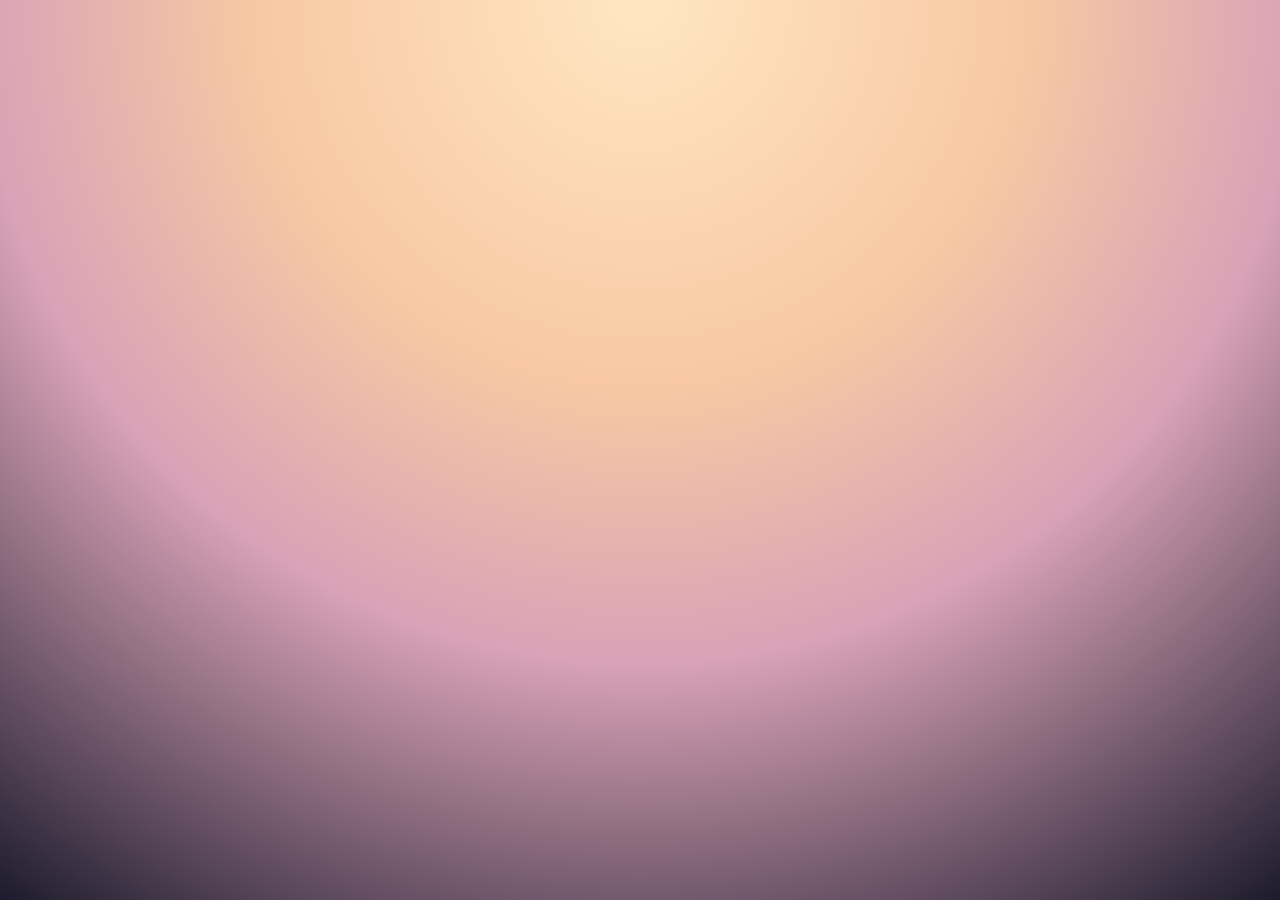
<file: index.html>
<!DOCTYPE html>
<html lang="ru">
<head>
  <meta charset="UTF-8" />
  <meta name="viewport" content="width=device-width, initial-scale=1" />
  <title>Для Альбины</title>
  <link rel="stylesheet" href="src/styles.css" />
</head>
<body>
  <div id="app" class="app"></div>
  <script type="module" src="src/app.js"></script>
</body>
</html>
</file>
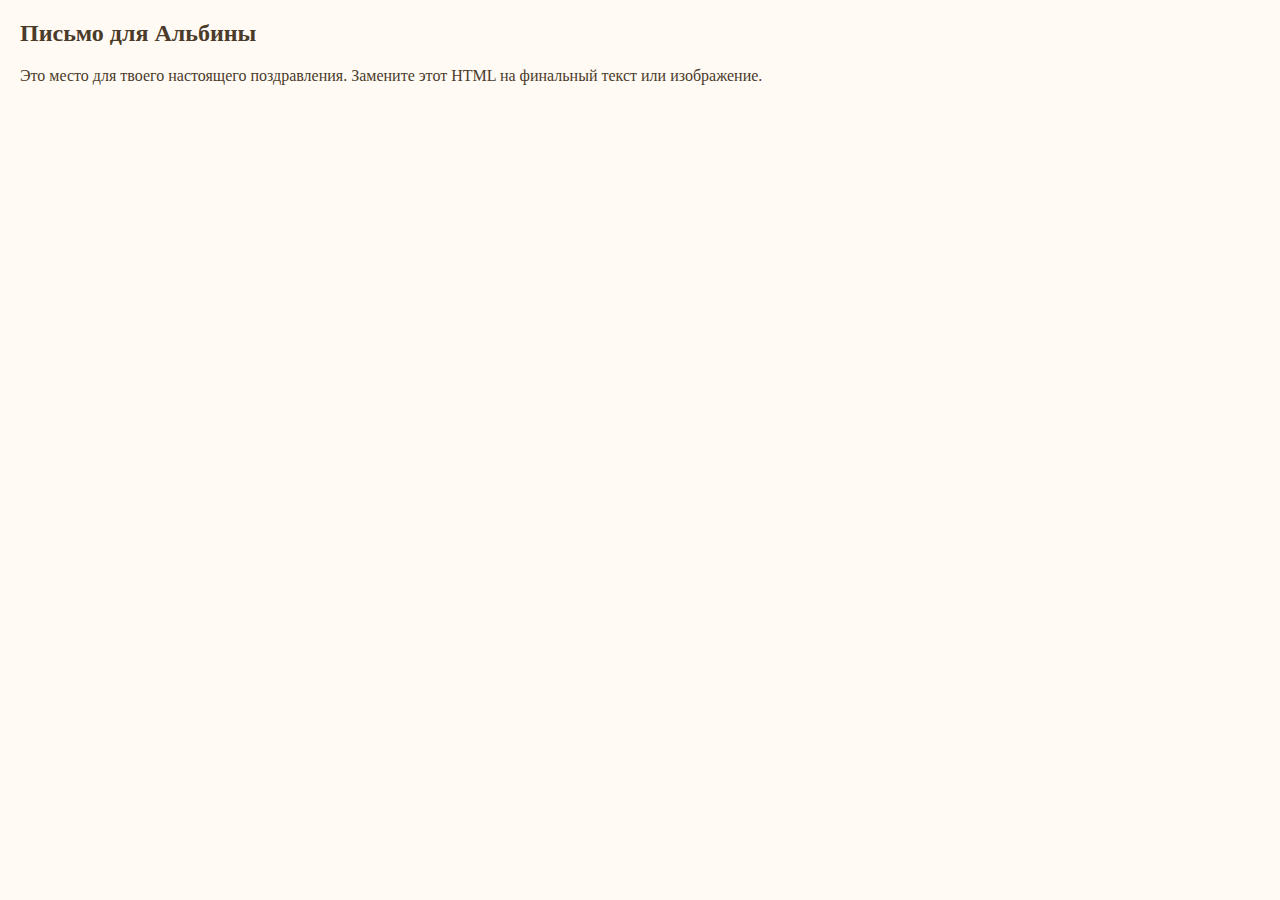
<file: assets/final/letter.html>
<!DOCTYPE html>
<html lang="ru">
<head>
  <meta charset="UTF-8" />
  <meta name="viewport" content="width=device-width, initial-scale=1" />
  <style>
    body {
      margin: 0;
      font-family: "Georgia", serif;
      background: #fffaf3;
      color: #4b3b2a;
      padding: 20px;
    }
    h2 {
      margin-top: 0;
    }
  </style>
</head>
<body>
  <h2>Письмо для Альбины</h2>
  <p>Это место для твоего настоящего поздравления. Замените этот HTML на финальный текст или изображение.</p>
</body>
</html>
</file>
<file: src/styles.css>
:root {
  --bg-dark: #1c1b2d;
  --bg-light: #f9f4ee;
  --accent: #ffb84c;
  --accent-strong: #ff6b6b;
  --accent-soft: #ffe8c7;
  --text-main: #1c1b2d;
  --text-on-dark: #f7f2ec;
  --card: #ffffff;
  --shadow: 0 20px 60px rgba(27, 24, 42, 0.18);
  --radius: 24px;
}

* {
  box-sizing: border-box;
}

body {
  margin: 0;
  min-height: 100vh;
  font-family: "Trebuchet MS", "Verdana", sans-serif;
  background: radial-gradient(circle at top, #ffe7c2 0%, #f7c8a3 35%, #d9a2b7 60%, #1c1b2d 100%);
  color: var(--text-main);
  position: relative;
}

body.has-balloons {
  overflow: hidden;
  overscroll-behavior: none;
}

.app {
  max-width: 1100px;
  margin: 0 auto;
  padding: 24px 20px 64px;
}

h1, h2, h3 {
  font-family: "Georgia", "Times New Roman", serif;
  margin: 0 0 12px;
}

p {
  margin: 0 0 12px;
  line-height: 1.5;
}

.screen {
  display: flex;
  flex-direction: column;
  gap: 14px;
}

.screen--center {
  min-height: 80vh;
  align-items: center;
  justify-content: center;
  position: relative;
  overflow: visible;
}

.start-card {
  background: rgba(255, 255, 255, 0.62);
  backdrop-filter: none;
  -webkit-backdrop-filter: none;
  border: 1px solid rgba(255, 255, 255, 0.55);
  box-shadow: 0 18px 50px rgba(0, 0, 0, 0.12), 0 2px 10px rgba(0, 0, 0, 0.06);
  padding: 30px 28px 24px;
  border-radius: 18px;
  width: min(560px, calc(100vw - 40px));
  display: flex;
  flex-direction: column;
  gap: 12px;
  animation: popIn 520ms cubic-bezier(0.2, 0.9, 0.2, 1) both;
  position: relative;
  z-index: 2;
}

.start-title {
  font-size: 34px;
  margin: 0 0 10px;
  animation: fadeUp 520ms ease both;
  animation-delay: 80ms;
}

.start-subtitle {
  font-size: 16px;
  line-height: 1.5;
  margin: 0 0 18px;
  opacity: 0.9;
  animation: fadeUp 520ms ease both;
  animation-delay: 140ms;
}

.start-actions {
  display: flex;
  gap: 12px;
  align-items: stretch;
  margin-top: 8px;
  animation: fadeUp 520ms ease both;
  animation-delay: 200ms;
}

.start-status {
  font-size: 14px;
  margin-top: 14px;
  opacity: 0.75;
  animation: fadeUp 520ms ease both;
  animation-delay: 260ms;
}

.screen-header {
  display: flex;
  align-items: center;
  justify-content: space-between;
  gap: 16px;
  color: var(--text-on-dark);
}

.screen-header h1 {
  color: var(--text-on-dark);
}

.card {
  background: linear-gradient(160deg, #fffaf4 0%, #ffffff 55%, #fff6ee 100%);
  padding: 22px 28px 34px;
  border-radius: var(--radius);
  box-shadow: 0 18px 48px rgba(255, 178, 140, 0.22), 0 8px 20px rgba(28, 27, 45, 0.1);
  display: flex;
  flex-direction: column;
  gap: 16px;
  line-height: 1.6;
}

.btn {
  border: none;
  background: var(--accent-strong);
  color: #ffffff;
  padding: 0 16px;
  height: 46px;
  border-radius: 14px;
  font-size: 16px;
  font-weight: 600;
  border: 1px solid transparent;
  cursor: pointer;
  display: inline-flex;
  align-items: center;
  justify-content: center;
  gap: 8px;
  transition: transform 0.2s ease, box-shadow 0.2s ease, filter 0.2s ease, background 0.2s ease;
  box-shadow: 0 6px 14px rgba(255, 107, 107, 0.18);
}

.btn:active {
  transform: translateY(1px);
  filter: brightness(0.98);
}

.btn:hover {
  transform: translateY(-1px);
  filter: brightness(1.01);
  box-shadow: 0 8px 16px rgba(255, 107, 107, 0.2);
}

.btn:disabled,
.btn[disabled] {
  opacity: 0.6;
  cursor: not-allowed;
  box-shadow: none;
  transform: none;
  filter: none;
}

.btn-outline {
  background: rgba(255, 255, 255, 0.8);
  color: var(--text-main);
  border: 1px solid rgba(28, 27, 45, 0.25);
  box-shadow: none;
}

.btn-primary {
  flex: 1;
  background: linear-gradient(135deg, #ff5a7a, #ff7aa2);
  color: #fff;
  box-shadow: 0 6px 14px rgba(255, 90, 122, 0.22);
  transition: transform 160ms ease, box-shadow 160ms ease, filter 160ms ease;
}

.btn-ghost {
  background: rgba(255, 255, 255, 0.55);
  border: 1px solid rgba(0, 0, 0, 0.08);
  color: rgba(0, 0, 0, 0.72);
  box-shadow: none;
  transition: transform 160ms ease, background 160ms ease;
}

.cta-group {
  display: flex;
  flex-wrap: wrap;
  gap: 12px 16px;
  align-items: center;
  justify-content: flex-start;
  padding-top: 4px;
}

.cta-group .btn {
  flex: 1 1 220px;
  min-width: 180px;
}

.cta-group .btn-wide {
  flex: 1 1 100%;
  min-width: 220px;
}

.debug-menu {
  position: fixed;
  top: 16px;
  right: 16px;
  z-index: 100;
  display: flex;
  flex-direction: column;
  align-items: flex-end;
  gap: 8px;
  backdrop-filter: blur(8px);
  -webkit-backdrop-filter: blur(8px);
}

.debug-toggle {
  height: 34px;
  padding: 0 12px;
  font-size: 12px;
}

.debug-panel {
  display: none;
  width: min(240px, calc(100vw - 24px));
  gap: 8px;
  flex-direction: column;
}

.debug-panel.is-open {
  display: flex;
}

.debug-nav {
  display: grid;
  grid-template-columns: 34px 1fr 34px;
  gap: 8px;
  align-items: center;
}

.debug-arrow {
  height: 34px;
  padding: 0;
  font-size: 16px;
}

.debug-step-label {
  height: 34px;
  border-radius: 10px;
  border: 1px solid rgba(0, 0, 0, 0.08);
  background: rgba(255, 255, 255, 0.66);
  display: flex;
  align-items: center;
  justify-content: center;
  font-size: 12px;
  font-weight: 600;
}

.debug-panel-btn {
  height: 34px;
  font-size: 12px;
  justify-content: flex-start;
  padding: 0 12px;
}

@media (hover: hover) and (pointer: fine) {
  .start-card .btn-primary:hover {
    transform: translateY(-1px);
  }
  .start-card .btn-ghost:hover {
    transform: translateY(0);
  }
}

.btn-primary.pulse {
  animation: softPulse 2.4s ease-in-out infinite;
}

.btn-primary.pulse:hover,
.btn-primary.pulse:active,
.btn-primary.pulse:focus {
  animation: none;
}

.screen-header .btn-outline {
  background: transparent;
  color: var(--text-on-dark);
  border-color: rgba(255, 255, 255, 0.7);
}

.card .btn-outline {
  background: rgba(28, 27, 45, 0.06);
  color: var(--text-main);
  border-color: rgba(28, 27, 45, 0.25);
}

.progress {
  background: rgba(255, 255, 255, 0.9);
  border-radius: 999px;
  padding: 8px 12px;
  display: flex;
  align-items: center;
  gap: 12px;
  box-shadow: var(--shadow);
}

.progress-label {
  font-weight: 600;
}

.progress-bar {
  position: relative;
  flex: 1;
  height: 10px;
  background: #eee;
  border-radius: 999px;
  overflow: hidden;
}

.progress-bar span {
  position: absolute;
  inset: 0;
  width: 0;
  background: linear-gradient(90deg, #ff6b6b, #ffb84c);
  border-radius: 999px;
}

.collection {
  display: grid;
  grid-template-columns: repeat(8, minmax(32px, 1fr));
  gap: 8px;
}

.collection-cell {
  background: rgba(255, 255, 255, 0.5);
  border-radius: 12px;
  padding: 10px;
  display: flex;
  align-items: center;
  justify-content: center;
  font-weight: 600;
  color: #7f7a6b;
  border: 1px dashed rgba(127, 122, 107, 0.4);
}

.collection-cell.unlocked {
  background: var(--accent-soft);
  color: var(--text-main);
  border: 1px solid rgba(255, 107, 107, 0.5);
  box-shadow: 0 0 0 2px rgba(255, 107, 107, 0.15);
}

.game-placeholder {
  margin-top: 20px;
}

.reward {
  display: flex;
  flex-direction: column;
  gap: 16px;
  align-items: center;
  margin-top: 16px;
}

.reward img {
  width: min(260px, 80vw);
  border-radius: 18px;
  box-shadow: var(--shadow);
  background: #fff;
}

.reward .img-placeholder {
  width: min(260px, 80vw);
  height: 180px;
  border-radius: 18px;
  box-shadow: var(--shadow);
}

.img-placeholder {
  background: repeating-linear-gradient(45deg, #f8dcc8, #f8dcc8 12px, #f2c0a7 12px, #f2c0a7 24px);
  display: flex;
  align-items: center;
  justify-content: center;
  border-radius: 12px;
  font-size: 12px;
  color: #6f4a3a;
  text-align: center;
  padding: 8px;
}

.reward-actions {
  justify-content: center;
}

.puzzle {
  position: relative;
  background: rgba(255, 255, 255, 0.9);
  padding: 24px;
  border-radius: var(--radius);
  box-shadow: var(--shadow);
  display: flex;
  flex-direction: column;
  gap: 20px;
}

.puzzle-header h2 {
  margin-bottom: 6px;
}

.board {
  display: grid;
  grid-template-columns: repeat(4, minmax(90px, 1fr));
  gap: 12px;
  background: #fff7ef;
  padding: 16px;
  border-radius: 20px;
  border: 2px dashed rgba(255, 184, 76, 0.4);
}

.slot {
  min-height: 90px;
  border: 2px dashed rgba(127, 122, 107, 0.4);
  border-radius: 16px;
  display: flex;
  align-items: center;
  justify-content: center;
  font-weight: 700;
  color: rgba(127, 122, 107, 0.7);
  background: #fff;
  transition: transform 0.2s ease;
}

.slot img {
  width: 100%;
  height: 100%;
  object-fit: cover;
  border-radius: 12px;
}

.tray {
  display: flex;
  flex-direction: column;
  gap: 12px;
}

.tray-row {
  display: flex;
  gap: 12px;
  overflow-x: auto;
  padding-bottom: 6px;
}

.tray-row::-webkit-scrollbar {
  height: 6px;
}

.tray-row::-webkit-scrollbar-thumb {
  background: rgba(255, 107, 107, 0.5);
  border-radius: 999px;
}

.piece {
  min-width: 110px;
  background: #fff;
  border-radius: 16px;
  padding: 8px;
  display: flex;
  flex-direction: column;
  align-items: center;
  gap: 6px;
  border: 2px solid transparent;
  transition: transform 0.2s ease, border-color 0.2s ease;
}

.piece img {
  width: 90px;
  height: 90px;
  object-fit: cover;
  border-radius: 12px;
}

.piece--selected {
  border-color: var(--accent-strong);
  transform: translateY(-2px) scale(1.02);
}

.tray-empty {
  padding: 16px;
  background: rgba(255, 255, 255, 0.7);
  border-radius: 16px;
}

.puzzle-actions {
  display: flex;
  gap: 12px;
  flex-wrap: wrap;
}

.after {
  padding: 18px;
  background: #fff7ef;
  border-radius: 18px;
  display: flex;
  flex-direction: column;
  gap: 12px;
  align-items: flex-start;
}

.after-head {
  display: flex;
  align-items: baseline;
  gap: 12px;
}

.after-ratio {
  font-weight: 700;
  color: var(--accent-strong);
}

.final-letter iframe {
  width: 100%;
  min-height: 220px;
  border: none;
  border-radius: 12px;
  background: #fff;
}

.final-letter img,
.final-letter .img-placeholder {
  width: 100%;
  max-height: 320px;
  min-height: 160px;
  object-fit: cover;
  border-radius: 12px;
  background: #fff;
}

.final-placeholder {
  margin-top: 12px;
  padding: 12px;
  border-radius: 12px;
  background: rgba(255, 184, 76, 0.2);
  font-size: 14px;
}

.toast {
  position: absolute;
  right: 20px;
  bottom: 20px;
  background: rgba(28, 27, 45, 0.9);
  color: #fff;
  padding: 10px 16px;
  border-radius: 999px;
  opacity: 0;
  transform: translateY(10px);
  transition: opacity 0.2s ease, transform 0.2s ease;
}

.toast--visible {
  opacity: 1;
  transform: translateY(0);
}

.puzzle--solved .confetti {
  position: absolute;
  inset: 0;
  pointer-events: none;
  background-image: radial-gradient(circle, rgba(255, 107, 107, 0.6) 0 6px, transparent 7px),
    radial-gradient(circle, rgba(255, 184, 76, 0.6) 0 6px, transparent 7px),
    radial-gradient(circle, rgba(255, 255, 255, 0.7) 0 6px, transparent 7px);
  background-size: 60px 60px;
  animation: confetti 1.4s ease-out;
}

@keyframes confetti {
  from {
    opacity: 0;
    transform: scale(0.98);
  }
  to {
    opacity: 1;
    transform: scale(1);
  }
}

@media (max-width: 860px) {
  .app {
    padding: 18px 14px 44px;
  }

  .card {
    padding: 16px 14px 20px;
    border-radius: 18px;
  }

  .screen-header {
    flex-direction: column;
    align-items: flex-start;
  }

  .screen-header h1 {
    font-size: 36px;
    line-height: 1.06;
  }

  .collection {
    grid-template-columns: repeat(4, minmax(36px, 1fr));
  }

  .board {
    grid-template-columns: repeat(2, minmax(120px, 1fr));
  }
}

@media (max-width: 520px) {
  .app {
    padding: 16px 10px 36px;
  }

  .screen-header h1 {
    font-size: 30px;
    line-height: 1.05;
  }

  .btn {
    width: 100%;
  }

  .cta-group {
    flex-direction: column;
    align-items: stretch;
  }

  .cta-group .btn {
    min-width: 0;
  }

  .reward-actions,
  .puzzle-actions {
    width: 100%;
  }

  .board {
    grid-template-columns: repeat(2, minmax(100px, 1fr));
  }

  .slot {
    min-height: 100px;
  }

  .debug-menu {
    top: 8px;
    right: 8px;
  }

  .debug-toggle,
  .debug-panel-btn,
  .debug-arrow,
  .debug-step-label {
    height: 30px;
    font-size: 11px;
  }
}

@media (max-width: 420px) {
  .start-actions {
    flex-direction: column;
  }
}

@keyframes popIn {
  from {
    opacity: 0;
    transform: translateY(10px) scale(0.98);
    filter: blur(2px);
  }
  to {
    opacity: 1;
    transform: translateY(0) scale(1);
    filter: blur(0);
  }
}

@keyframes fadeUp {
  from {
    opacity: 0;
    transform: translateY(6px);
  }
  to {
    opacity: 1;
    transform: translateY(0);
  }
}

@keyframes softPulse {
  0%, 100% {
    transform: translateY(0);
  }
  50% {
    transform: translateY(-1px);
  }
}

.piece .img-placeholder {
  width: 90px;
  height: 90px;
}

.slot .img-placeholder {
  width: 100%;
  height: 100%;
}

.game-block {
  margin-top: 16px;
  display: flex;
  flex-direction: column;
  gap: 12px;
}

.date-inputs {
  display: flex;
  flex-direction: column;
  gap: 12px;
  overflow: hidden;
  max-height: 260px;
  opacity: 1;
  transform: translateY(0);
  transition: max-height 240ms ease, opacity 240ms ease, transform 240ms ease;
}

.date-inputs.is-hidden {
  max-height: 0;
  opacity: 0;
  transform: translateY(-6px);
  pointer-events: none;
  margin-bottom: -12px;
}

.date-confirm {
  display: flex;
  flex-direction: column;
  gap: 12px;
  overflow: hidden;
  max-height: 0;
  opacity: 0;
  transform: translateY(-4px);
  transition: max-height 240ms ease, opacity 240ms ease, transform 240ms ease;
}

.date-confirm.is-visible {
  max-height: 520px;
  opacity: 1;
  transform: translateY(0);
}

.game-label {
  font-weight: 600;
}

.game-input {
  padding: 12px 14px;
  border-radius: 12px;
  border: 1px solid rgba(127, 122, 107, 0.4);
  font-size: 16px;
  transition: border-color 180ms ease, box-shadow 180ms ease;
}

.game-input::placeholder {
  letter-spacing: 0.12em;
  text-transform: uppercase;
  opacity: 0.55;
}

.game-input.is-error {
  border-color: rgba(255, 90, 122, 0.55);
  box-shadow: 0 0 0 3px rgba(255, 90, 122, 0.12);
}

.date-text {
  display: flex;
  flex-direction: column;
  gap: 12px;
}

.date-kicker,
.date-hint {
  font-size: 14px;
  opacity: 0.75;
}

.date-title {
  font-size: 19px;
  font-weight: 600;
}

.date-body {
  font-size: 16px;
  line-height: 1.5;
  opacity: 0.9;
}

.date-success {
  display: flex;
  flex-direction: column;
  gap: 6px;
}

.date-success-title {
  font-size: 18px;
  font-weight: 600;
}

.date-success-note {
  font-size: 14px;
  opacity: 0.7;
}

.game-message {
  font-size: 14px;
  color: #6f4a3a;
}

.chat-options,
.choice-row {
  display: flex;
  flex-wrap: wrap;
  gap: 10px;
}

.chat-thread {
  display: flex;
  flex-direction: column;
  gap: 10px;
  padding: 14px;
  border-radius: 16px;
  background: linear-gradient(180deg, rgba(255, 248, 241, 0.9), rgba(255, 255, 255, 0.95));
  border: 1px solid rgba(127, 122, 107, 0.16);
  max-height: min(56vh, 520px);
  overflow-y: auto;
  overflow-x: hidden;
  overscroll-behavior: contain;
  scroll-behavior: auto;
}

.chat-thread::-webkit-scrollbar {
  width: 8px;
}

.chat-thread::-webkit-scrollbar-thumb {
  background: rgba(127, 122, 107, 0.35);
  border-radius: 999px;
}

.chat-line {
  display: flex;
}

.chat-line--her {
  justify-content: flex-start;
}

.chat-line--you {
  justify-content: flex-end;
}

.chat-bubble {
  max-width: min(90%, 540px);
  padding: 10px 12px;
  border-radius: 14px;
  line-height: 1.45;
  box-shadow: 0 6px 16px rgba(28, 27, 45, 0.08);
  overflow-wrap: anywhere;
  word-break: break-word;
}

.chat-line--her .chat-bubble {
  background: #ffffff;
  border: 1px solid rgba(127, 122, 107, 0.24);
  border-bottom-left-radius: 8px;
}

.chat-line--you .chat-bubble {
  background: linear-gradient(130deg, #ffd7ac, #ffc39d);
  border: 1px solid rgba(255, 107, 107, 0.3);
  border-bottom-right-radius: 8px;
}

.chat-bubble--typing {
  min-width: 54px;
  display: inline-flex;
  align-items: center;
  justify-content: center;
  gap: 6px;
}

.chat-dot {
  width: 7px;
  height: 7px;
  border-radius: 50%;
  background: rgba(111, 74, 58, 0.72);
  animation: chatTyping 1.1s ease-in-out infinite;
}

.chat-dot:nth-child(2) {
  animation-delay: 0.16s;
}

.chat-dot:nth-child(3) {
  animation-delay: 0.32s;
}

.chat-success {
  display: flex;
  flex-direction: column;
  gap: 4px;
  padding: 10px 12px;
  border-radius: 12px;
  background: rgba(255, 184, 76, 0.16);
}

.chat-success-title {
  font-weight: 700;
}

.chat-success-text {
  font-size: 14px;
  opacity: 0.9;
}

@media (max-width: 860px) {
  .chat-thread {
    max-height: min(44vh, 360px);
    padding: 10px;
  }

  .chat-bubble {
    max-width: 94%;
    font-size: 14px;
    line-height: 1.35;
  }

  .chat-options {
    flex-direction: column;
    align-items: stretch;
  }

  .chat-options .btn {
    width: 100%;
    min-width: 0;
    white-space: normal;
    text-align: left;
    justify-content: flex-start;
    height: auto;
    min-height: 44px;
    padding: 10px 12px;
  }
}

@media (max-width: 520px) {
  .chat-thread {
    max-height: min(38vh, 300px);
    padding: 8px;
  }

  .chat-bubble {
    max-width: 96%;
    font-size: 14px;
    line-height: 1.33;
  }
}

@keyframes chatTyping {
  0%, 80%, 100% {
    transform: translateY(0);
    opacity: 0.5;
  }
  40% {
    transform: translateY(-3px);
    opacity: 1;
  }
}

.heart-grid {
  display: grid;
  grid-template-columns: repeat(4, minmax(60px, 1fr));
  gap: 10px;
}

.heart-card {
  border: 2px solid rgba(127, 122, 107, 0.3);
  background: #fff;
  border-radius: 14px;
  min-height: 60px;
  font-size: 20px;
  cursor: pointer;
  transition: transform 140ms ease, box-shadow 180ms ease, border-color 180ms ease, background 180ms ease;
}

.heart-card:active {
  transform: scale(0.96);
}

.heart-card--opened {
  background: #fff9f4;
}

.heart-card--found {
  background: linear-gradient(145deg, #ffe5ef, #fff7f9);
  border-color: rgba(255, 107, 107, 0.42);
  box-shadow: 0 0 0 2px rgba(255, 107, 107, 0.12), 0 12px 22px rgba(255, 107, 107, 0.16);
}

.heart-card--miss {
  animation: heartMissShake 420ms ease;
}

.heart-card--pulse {
  animation: heartNearPulse 900ms ease-in-out;
}

.heart-status {
  font-weight: 600;
}

.heart-hint {
  padding: 10px 12px;
  border-radius: 12px;
  border: 1px solid rgba(127, 122, 107, 0.2);
  background: rgba(255, 255, 255, 0.75);
  font-size: 14px;
  transition: box-shadow 180ms ease, border-color 180ms ease, background 180ms ease;
}

.heart-hint--cold {
  border-color: rgba(152, 171, 201, 0.45);
}

.heart-hint--warm {
  border-color: rgba(255, 184, 76, 0.45);
  box-shadow: 0 0 0 2px rgba(255, 184, 76, 0.1);
}

.heart-hint--hot {
  border-color: rgba(255, 133, 94, 0.52);
  box-shadow: 0 0 0 3px rgba(255, 133, 94, 0.13);
}

.heart-hint--very-close {
  border-color: rgba(255, 107, 107, 0.52);
  box-shadow: 0 0 0 3px rgba(255, 107, 107, 0.15);
}

.heart-hint--found {
  border-color: rgba(255, 107, 107, 0.58);
  box-shadow: 0 0 0 3px rgba(255, 107, 107, 0.18);
}

.heart-side-note {
  font-size: 13px;
  opacity: 0.78;
}

.heart-win {
  display: flex;
  flex-direction: column;
  gap: 8px;
  padding: 12px;
  border-radius: 14px;
  background: rgba(255, 184, 76, 0.14);
}

.heart-win-title {
  font-size: 18px;
  font-weight: 700;
}

.heart-win-text {
  font-size: 14px;
  opacity: 0.88;
}

@keyframes heartMissShake {
  0%, 100% {
    transform: translateX(0);
  }
  30% {
    transform: translateX(-2px);
  }
  60% {
    transform: translateX(2px);
  }
}

@keyframes heartNearPulse {
  0%, 100% {
    transform: scale(1);
    box-shadow: 0 0 0 0 rgba(255, 130, 112, 0);
  }
  50% {
    transform: scale(1.04);
    box-shadow: 0 0 0 8px rgba(255, 130, 112, 0.18);
  }
}

@media (prefers-reduced-motion: reduce) {
  .heart-card,
  .heart-hint {
    transition: none;
  }

  .heart-card--miss,
  .heart-card--pulse {
    animation: none;
  }
}

.cipher-text {
  font-size: 28px;
  font-weight: 700;
  letter-spacing: 2px;
}

.photo-reveal {
  position: relative;
  border-radius: 18px;
  overflow: hidden;
  min-height: 220px;
  background: #fff;
}

.photo-reveal img {
  width: 100%;
  height: 100%;
  object-fit: cover;
  display: block;
}

.photo-overlay {
  position: absolute;
  inset: 0;
  display: grid;
  grid-template-columns: repeat(3, 1fr);
  grid-template-rows: repeat(3, 1fr);
  gap: 4px;
  padding: 4px;
}

.tile {
  background: rgba(255, 184, 76, 0.85);
  border: none;
  border-radius: 10px;
  transition: opacity 0.2s ease, transform 0.2s ease;
}

.tile--open {
  opacity: 0;
  transform: scale(0.95);
  pointer-events: none;
}

.arrow-row {
  display: flex;
  gap: 12px;
  flex-wrap: wrap;
}

.arrow-btn {
  width: 64px;
  height: 64px;
  border-radius: 16px;
  border: none;
  background: #fff;
  font-size: 28px;
  cursor: pointer;
  box-shadow: var(--shadow);
}

.arrow-progress {
  display: flex;
  gap: 6px;
}

.dot {
  width: 10px;
  height: 10px;
  border-radius: 50%;
  background: rgba(127, 122, 107, 0.3);
}

.dot--filled {
  background: var(--accent-strong);
}

.balloon-layer {
  position: absolute;
  inset: 0;
  pointer-events: none;
  z-index: 0;
  overflow: hidden;
  contain: layout paint;
  transform: translateZ(0);
}

.balloon-parallax {
  position: absolute;
  inset: -32px;
  will-change: transform;
}

.balloon-field {
  position: relative;
  width: 100%;
  height: 100%;
  overflow: hidden;
}

.balloon {
  position: absolute;
  inset: 0;
  width: 0;
  height: 0;
  animation: floatUp var(--dur) linear infinite;
  animation-delay: var(--delay);
  animation-fill-mode: both;
  filter: none;
  will-change: transform, opacity;
}

.balloonInner {
  width: var(--size);
  height: calc(var(--size) * 1.3);
  animation: sway var(--sway-dur) ease-in-out infinite;
  animation-delay: var(--sway-delay);
  transform-origin: 50% 80%;
  will-change: transform;
}

.balloon-shape {
  width: 100%;
  height: 100%;
  background:
    radial-gradient(circle at 28% 26%, rgba(255, 255, 255, 0.75), transparent 52%),
    radial-gradient(circle at 70% 18%, rgba(255, 255, 255, 0.25), transparent 45%),
    linear-gradient(180deg, rgba(255, 255, 255, 0.2), transparent 60%),
    var(--color);
  border-radius: 55% 55% 50% 50% / 60% 60% 40% 40%;
  box-shadow: none;
  position: relative;
}

.balloon-shape::before {
  content: "";
  position: absolute;
  left: 50%;
  bottom: -6%;
  width: 14%;
  height: 12%;
  background: linear-gradient(180deg, rgba(255, 255, 255, 0.35), transparent 70%), var(--color);
  border-radius: 30% 30% 40% 40%;
  transform: translateX(-50%) rotate(45deg);
  box-shadow: 0 6px 12px rgba(28, 27, 45, 0.12);
}

.balloon-shape::after {
  content: "";
  position: absolute;
  left: 50%;
  top: calc(100% - 2%);
  width: 34%;
  height: 140%;
  transform: translateX(-50%);
  background-repeat: no-repeat;
  background-size: 100% 100%;
  background-image: url("data:image/svg+xml;utf8,<svg xmlns='http://www.w3.org/2000/svg' width='28' height='140' viewBox='0 0 28 140'><path d='M14 0 C7 20,21 40,14 60 C7 80,21 100,14 120 C9 130,18 135,14 140' stroke='%23ffffff' stroke-opacity='0.55' stroke-width='1.2' fill='none' stroke-linecap='round'/></svg>");
  opacity: 0.55;
  transition: opacity 0.3s ease;
  transform-origin: 50% 0%;
  animation: string-wave var(--string-dur) ease-in-out infinite;
  animation-delay: var(--string-delay);
}

.heart-shape {
  width: 100%;
  height: 100%;
  position: relative;
  filter: none;
  background: var(--color);
  transform: rotate(45deg);
  border-radius: 18% 18% 22% 22%;
  box-shadow: none;
}

.heart-sway {
  width: 100%;
  height: 100%;
  transform-origin: 50% 65%;
}

.heart-shape::before,
.heart-shape::after {
  content: "";
  position: absolute;
  width: 100%;
  height: 100%;
  background: radial-gradient(circle at 30% 30%, rgba(255, 255, 255, 0.65), transparent 60%),
    linear-gradient(180deg, rgba(255, 255, 255, 0.18), transparent 65%),
    var(--color);
  border-radius: 50%;
}

.heart-shape::before {
  top: -50%;
  left: 0;
}

.heart-shape::after {
  left: -50%;
  top: 0;
}

@keyframes floatUp {
  0% {
    transform: translate3d(var(--x), 112vh, 0);
    opacity: 0;
  }
  10% {
    opacity: var(--opacity);
  }
  90% {
    opacity: var(--opacity);
  }
  100% {
    transform: translate3d(var(--x), -28vh, 0);
    opacity: 0;
  }
}

@keyframes sway {
  0% {
    transform: translate3d(calc(var(--sway) * -1), 0, 0);
  }
  50% {
    transform: translate3d(var(--sway), 0, 0);
  }
  100% {
    transform: translate3d(calc(var(--sway) * -1), 0, 0);
  }
}

@keyframes string-wave {
  0% {
    transform: translateX(-50%) rotate(-2deg);
  }
  50% {
    transform: translateX(-50%) rotate(2deg);
  }
  100% {
    transform: translateX(-50%) rotate(-2deg);
  }
}

.heart-puzzle {
  background: linear-gradient(170deg, #fff9f9 0%, #fff3f7 42%, #ffe8ee 100%);
  border-radius: 22px;
  box-shadow: 0 16px 36px rgba(255, 126, 160, 0.18), inset 0 1px 0 rgba(255, 255, 255, 0.65);
  padding: 16px 14px 18px;
}

.heart-puzzle-meta {
  display: flex;
  justify-content: center;
  align-items: center;
  gap: 10px;
  flex-wrap: wrap;
}

.heart-puzzle-progress {
  font-weight: 700;
  color: #92304d;
  background: rgba(255, 255, 255, 0.82);
  border-radius: 999px;
  padding: 6px 12px;
  box-shadow: 0 8px 18px rgba(146, 48, 77, 0.12);
}

.heart-puzzle-stage {
  position: relative;
  margin-top: 14px;
  height: 590px;
  border-radius: 20px;
  background: radial-gradient(circle at 30% 15%, rgba(255, 255, 255, 0.86), rgba(255, 234, 242, 0.84) 55%, rgba(255, 220, 231, 0.78) 100%);
  overflow: hidden;
}

.heart-puzzle-board {
  position: absolute;
  border-radius: 16px;
  box-shadow: 0 12px 30px rgba(139, 40, 72, 0.12), inset 0 0 0 1px rgba(255, 255, 255, 0.64);
  background-size: cover;
  background-position: center;
  transition: box-shadow 180ms ease, border-color 180ms ease, background-color 180ms ease;
  border: 3px dashed rgba(161, 62, 96, 0.62);
  background-color: rgba(255, 248, 251, 0.78);
  background-repeat: no-repeat;
  background-blend-mode: normal;
}

.heart-puzzle.is-hint-visible .heart-puzzle-board {
  border-color: rgba(164, 77, 108, 0.54);
  box-shadow: 0 16px 34px rgba(139, 40, 72, 0.16), inset 0 0 0 1px rgba(255, 255, 255, 0.68);
  background-color: rgba(255, 240, 246, 0.78);
}

.heart-puzzle-hint-btn {
  height: 36px;
  padding: 0 14px;
  min-width: 110px;
  border-radius: 999px;
  font-size: 14px;
}

.heart-puzzle-board::after {
  content: "";
  position: absolute;
  inset: 0;
  border-radius: 16px;
  background-image:
    linear-gradient(to right, transparent 33.333%, rgba(161, 62, 96, 0.22) 33.333%, rgba(161, 62, 96, 0.22) 34.2%, transparent 34.2%, transparent 66.666%, rgba(161, 62, 96, 0.22) 66.666%, rgba(161, 62, 96, 0.22) 67.5%, transparent 67.5%),
    linear-gradient(to bottom, transparent 33.333%, rgba(161, 62, 96, 0.22) 33.333%, rgba(161, 62, 96, 0.22) 34.2%, transparent 34.2%, transparent 66.666%, rgba(161, 62, 96, 0.22) 66.666%, rgba(161, 62, 96, 0.22) 67.5%, transparent 67.5%);
  pointer-events: none;
}

.heart-puzzle-pieces {
  position: absolute;
  inset: 0;
}

.heart-piece {
  position: absolute;
  border: 0;
  background: transparent;
  padding: 0;
  margin: 0;
  cursor: grab;
  touch-action: none;
  user-select: none;
  -webkit-user-select: none;
  filter: drop-shadow(0 7px 12px rgba(105, 34, 58, 0.24));
  transition: transform 220ms cubic-bezier(0.2, 0.75, 0.2, 1), filter 160ms ease;
}

.heart-piece svg {
  width: 100%;
  height: 100%;
  display: block;
}

.heart-piece.is-dragging {
  cursor: grabbing;
  filter: drop-shadow(0 14px 22px rgba(105, 34, 58, 0.34));
  transition: none;
}

.heart-piece.is-locked {
  cursor: default;
  filter: drop-shadow(0 4px 8px rgba(105, 34, 58, 0.18));
}

.heart-piece.snap svg {
  animation: heartPieceSnap 240ms ease;
  transform-origin: center;
}

.heart-piece-stroke {
  fill: none;
  stroke: rgba(140, 42, 76, 0.34);
  stroke-width: 1.3;
  vector-effect: non-scaling-stroke;
}

.heart-puzzle-final {
  margin-top: 14px;
  opacity: 0;
  transform: translateY(8px);
  pointer-events: none;
}

.heart-puzzle-final.is-visible {
  opacity: 1;
  transform: translateY(0);
  pointer-events: auto;
  animation: heartFinalIn 320ms ease both;
}

.heart-puzzle-final p {
  margin-bottom: 10px;
  color: #6f2440;
}

.heart-puzzle-final-card {
  text-align: center;
  background: linear-gradient(180deg, rgba(255, 255, 255, 0.86), rgba(255, 246, 250, 0.92));
  border: 1px solid rgba(174, 92, 122, 0.18);
  border-radius: 16px;
  padding: 14px 12px 8px;
  box-shadow: 0 10px 24px rgba(139, 40, 72, 0.08);
}

.heart-puzzle-final-title {
  font-size: 18px;
  font-weight: 700;
  color: #7f2949;
  margin-bottom: 6px;
}

.heart-puzzle-final .reward {
  margin-top: 8px;
}

.heart-puzzle-final .reward img {
  width: 78px;
  height: 78px;
  object-fit: cover;
}

.heart-puzzle-final .reward-actions {
  margin-top: 10px;
}

@keyframes heartPieceSnap {
  0% {
    transform: scale(1.04);
  }
  100% {
    transform: scale(1);
  }
}

@keyframes heartFinalIn {
  0% {
    opacity: 0;
    transform: translateY(12px);
  }
  100% {
    opacity: 1;
    transform: translateY(0);
  }
}

@media (max-width: 760px) {
  .heart-puzzle-stage {
    height: 540px;
  }

  .heart-puzzle-hint-btn {
    height: 34px;
    min-width: 100px;
    font-size: 13px;
  }
}

@media (prefers-reduced-motion: reduce) {
  .balloon {
    animation-duration: 0s;
  }
  .balloonInner {
    animation-duration: 0s;
  }
  .balloon-shape::after {
    animation-duration: 0s;
  }
  .balloon-parallax {
    transform: none !important;
  }
  .heart-piece,
  .heart-piece.is-dragging,
  .heart-piece.snap svg,
  .heart-puzzle-final.is-visible {
    transition: none;
    animation: none;
  }
}
</file>
